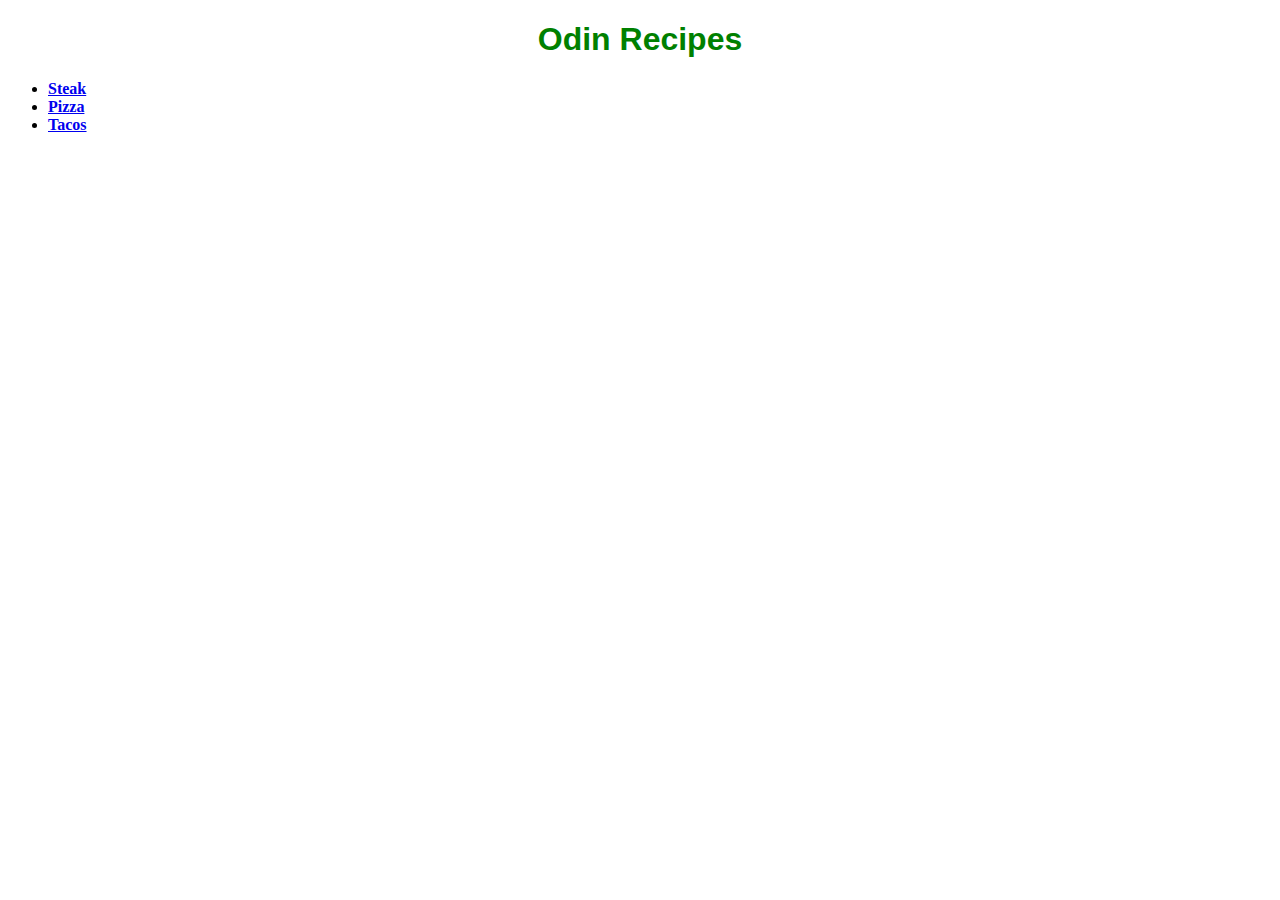
<file: index.html>
<!DOCTYPE html>
<html lang="en">
  <head>
    <meta charset="UTF-8" />
    <meta http-equiv="X-UA-Compatible" content="IE=edge" />
    <meta name="viewport" content="width=device-width, initial-scale=1.0" />
    <title>Recipes</title>
    <link rel="stylesheet" href="style.css" />
  </head>
  <body>
    <h1>Odin Recipes</h1>
    <ul>
      <li><a href="./recipes/steak.html">Steak</a></li>
      <li><a href="./recipes/pizza.html">Pizza</a></li>
      <li><a href="./recipes/tacos.html">Tacos</a></li>
    </ul>
  </body>
</html>
</file>
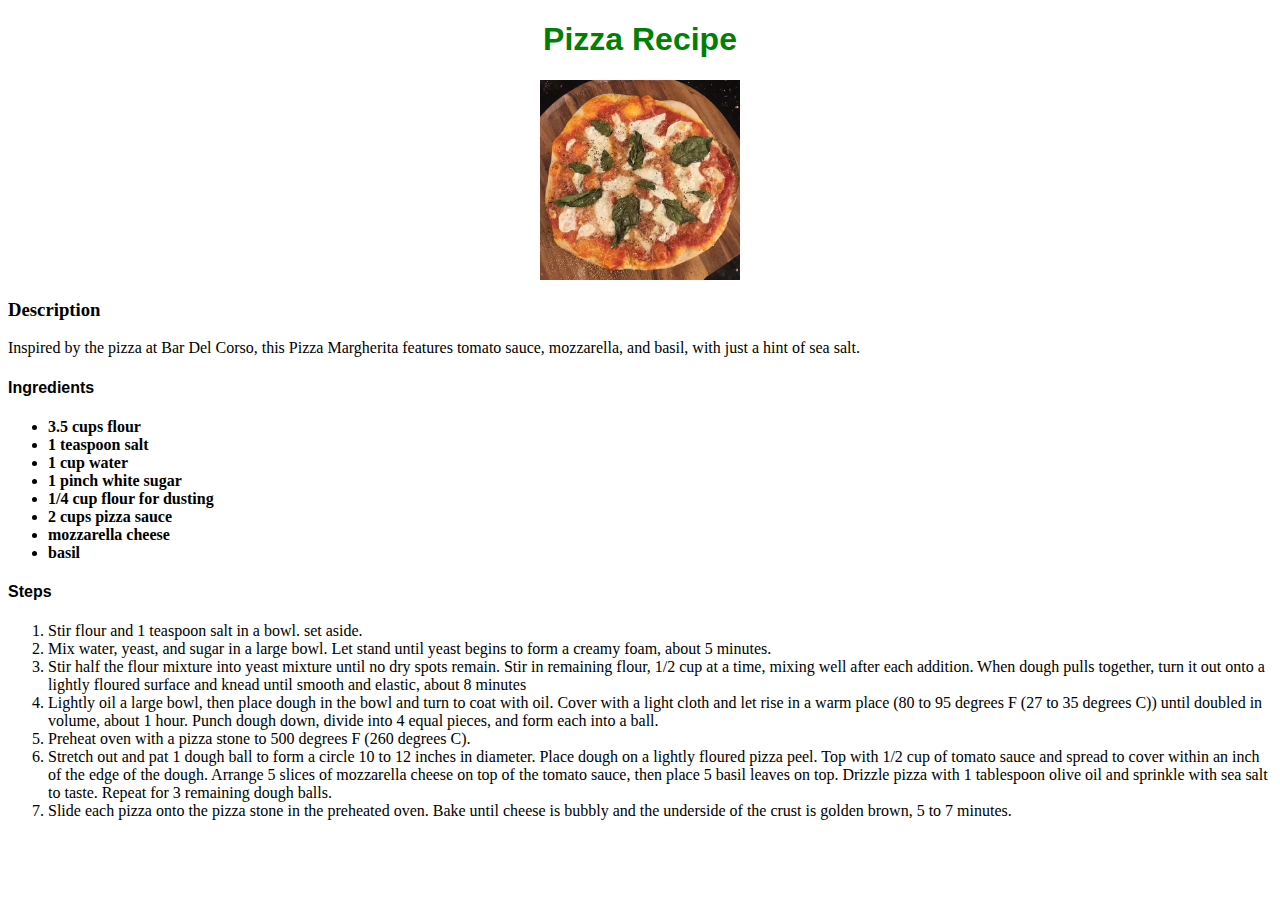
<file: recipes/pizza.html>
<!DOCTYPE html>

    <head>
        <meta charset="UTF-8">
        <link rel="stylesheet" href="../style.css" />
    </head>
    <body>
        <h1>Pizza Recipe</h1>
        <img 
            class="square-img"
            src="../img/pizza.jpg"
            alt="pizza"
        />
        <h3>Description</h3>
        <p>Inspired by the pizza at Bar Del Corso, this Pizza Margherita features tomato sauce, mozzarella, and basil, with just a hint of sea salt.</p>
        <h4>Ingredients</h4>
        <ul>
            <li>3.5 cups flour</li>
            <li>1 teaspoon salt</li>
            <li>1 cup water</li>
            <li>1 pinch white sugar</li>
            <li>1/4 cup flour for dusting</li>
            <li>2 cups pizza sauce</li>
            <li>mozzarella cheese</li>
            <li>basil</li>
        </ul>
        <h4>Steps</h4>
        <ol>
            <li>Stir flour and 1 teaspoon salt in a bowl. set aside.</li>
            <li>Mix water, yeast, and sugar in a large bowl. Let stand until yeast begins to form a creamy foam, about 5 minutes.</li>
            <li>Stir half the flour mixture into yeast mixture until no dry spots remain. Stir in remaining flour, 1/2 cup at a time, mixing well after each addition. When dough pulls together, turn it out onto a lightly floured surface and knead until smooth and elastic, about 8 minutes</li>
            <li>Lightly oil a large bowl, then place dough in the bowl and turn to coat with oil. Cover with a light cloth and let rise in a warm place (80 to 95 degrees F (27 to 35 degrees C)) until doubled in volume, about 1 hour. Punch dough down, divide into 4 equal pieces, and form each into a ball.</li>
            <li>Preheat oven with a pizza stone to 500 degrees F (260 degrees C).</li>
            <li>Stretch out and pat 1 dough ball to form a circle 10 to 12 inches in diameter. Place dough on a lightly floured pizza peel. Top with 1/2 cup of tomato sauce and spread to cover within an inch of the edge of the dough. Arrange 5 slices of mozzarella cheese on top of the tomato sauce, then place 5 basil leaves on top. Drizzle pizza with 1 tablespoon olive oil and sprinkle with sea salt to taste. Repeat for 3 remaining dough balls.</li>
            <li>Slide each pizza onto the pizza stone in the preheated oven. Bake until cheese is bubbly and the underside of the crust is golden brown, 5 to 7 minutes.</li>
        </ol>

    </body>
</html>
</file>
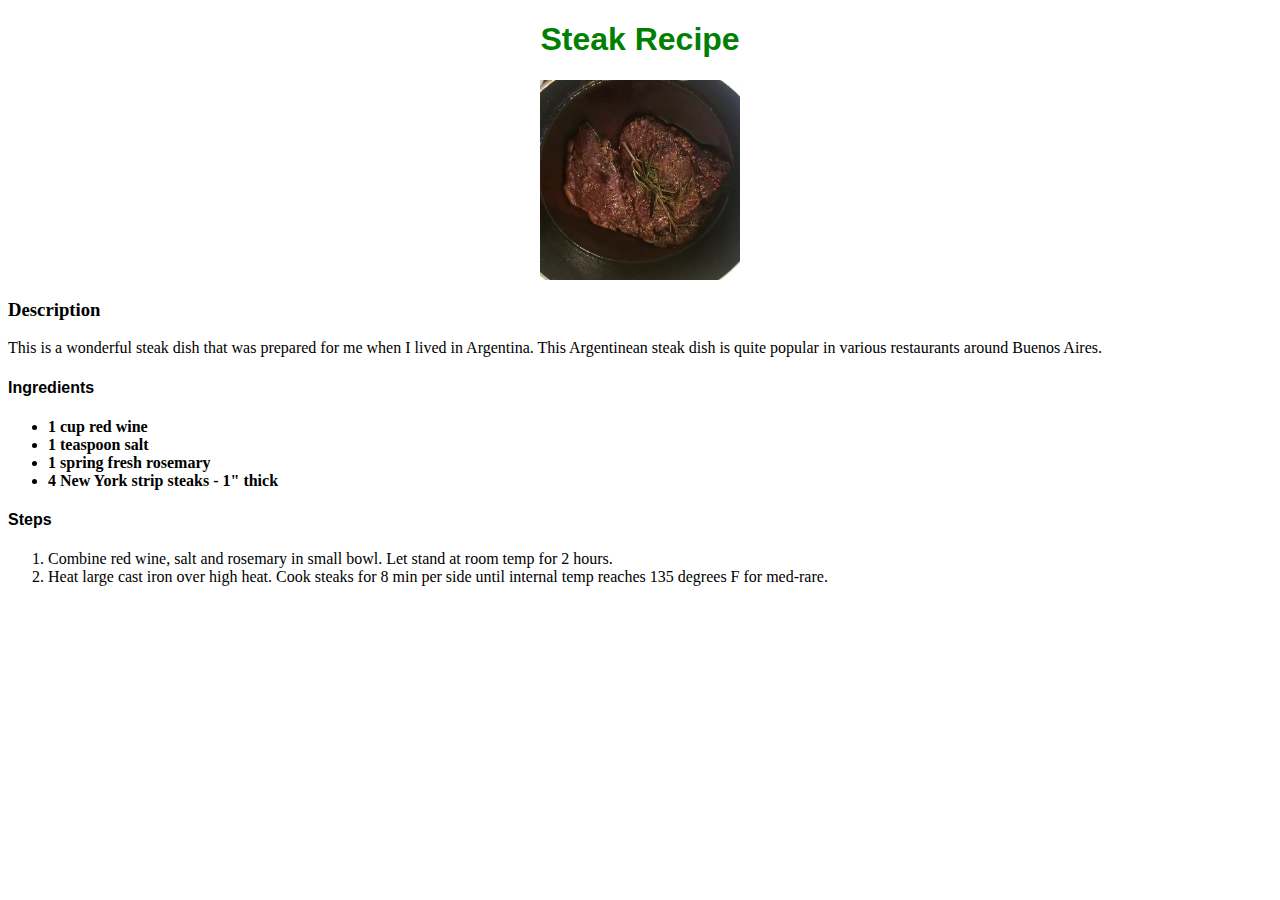
<file: recipes/steak.html>
<!DOCTYPE html>

    <head>
        <meta charset="UTF-8">
        <link rel="stylesheet" href="../style.css" />
    </head>
    <body>
        <h1>Steak Recipe</h1>
        <img 
            class="square-img" 
            src="../img/steak.jpg"
            alt="steak"
        />
        <h3>Description</h3>
        <p>This is a wonderful steak dish that was prepared for me when I lived in Argentina. This Argentinean steak dish is quite popular in various restaurants around Buenos Aires.</p>
        <h4>Ingredients</h4>
        <ul>
            <li>1 cup red wine</li>
            <li>1 teaspoon salt</li>
            <li>1 spring fresh rosemary</li>
            <li>4 New York strip steaks - 1" thick</li>
        </ul>
        <h4>Steps</h4>
        <ol>
            <li>Combine red wine, salt and rosemary in small bowl. Let stand at room temp for 2 hours.</li>
            <li>Heat large cast iron over high heat. Cook steaks for 8 min per side until internal temp reaches 135 degrees F for med-rare.</li>
        </ol>

    </body>
</html>
</file>
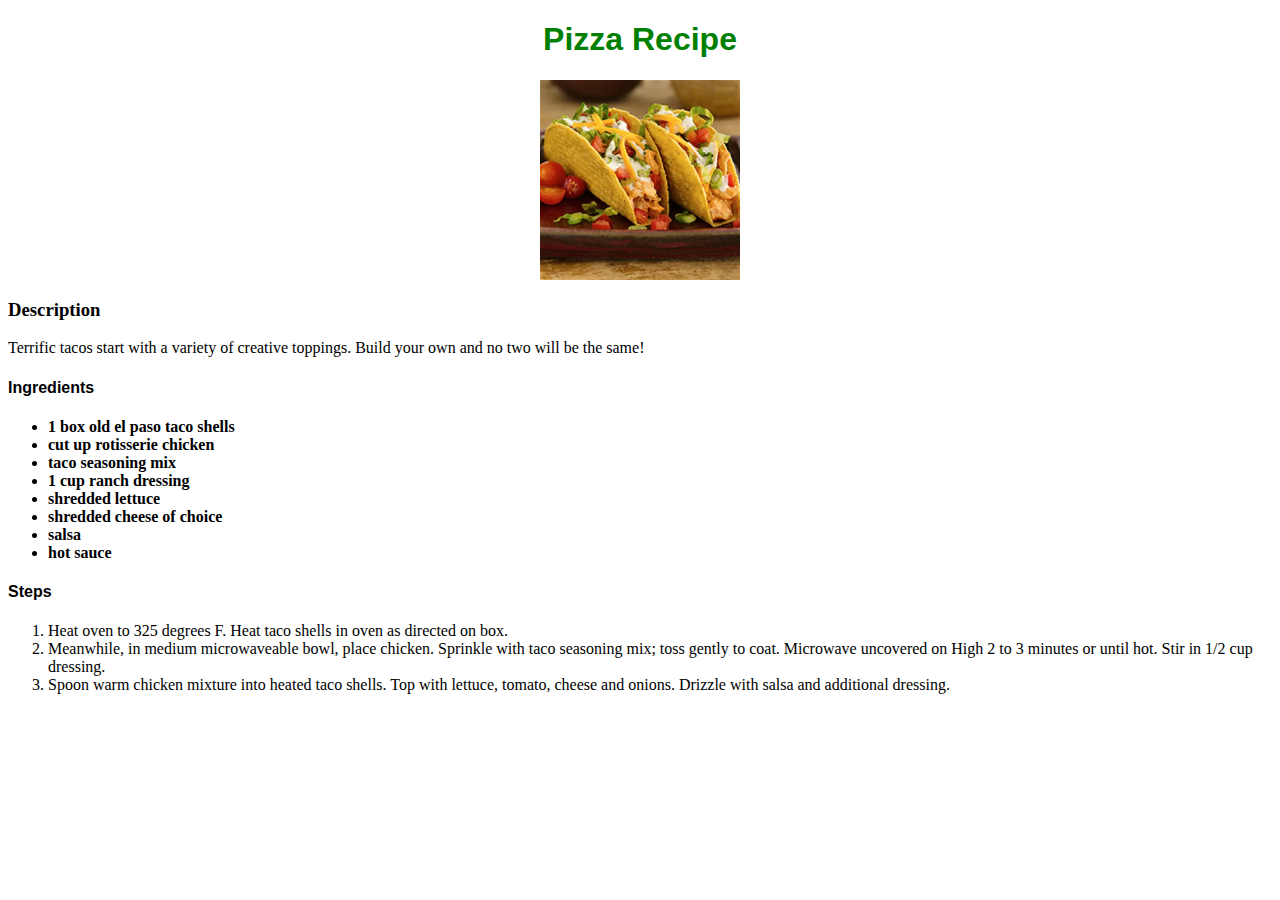
<file: recipes/tacos.html>
<!DOCTYPE html>

    <head>
        <meta charset="UTF-8">
        <link rel="stylesheet" href="../style.css" />
    </head>
    <body>
        <h1>Pizza Recipe</h1>
        <img
            class="square-img" 
            src="../img/tacos.jpg" 
            alt="tacos"
        />
        <h3>Description</h3>
        <p>Terrific tacos start with a variety of creative toppings. Build your own and no two will be the same!</p>
        <h4>Ingredients</h4>
        <ul>
            <li>1 box old el paso taco shells</li>
            <li>cut up rotisserie chicken</li>
            <li>taco seasoning mix</li>
            <li>1 cup ranch dressing</li>
            <li>shredded lettuce</li>
            <li>shredded cheese of choice</li>
            <li>salsa</li>
            <li>hot sauce</li>
        </ul>
        <h4>Steps</h4>
        <ol>
            <li>Heat oven to 325 degrees F. Heat taco shells in oven as directed on box.</li>
            <li>Meanwhile, in medium microwaveable bowl, place chicken. Sprinkle with taco seasoning mix; toss gently to coat. Microwave uncovered on High 2 to 3 minutes or until hot. Stir in 1/2 cup dressing.</li>
            <li>Spoon warm chicken mixture into heated taco shells. Top with lettuce, tomato, cheese and onions. Drizzle with salsa and additional dressing.</li>
            
        </ol>

    </body>
</html>
</file>
<file: style.css>
h1 {
  font-family: Geneva, Tahoma, sans-serif;
  color: green;
  text-align: center;
}

ul {
  font-weight: bold;
  font-size: 25;
  text-align: left;
}

h4 {
  font-family: Geneva, Tahoma, sans-serif;
}

.square-img {
  height: 200px;
  width: auto;
  margin-left: auto;
  margin-right: auto;
  display: block;
}
</file>
